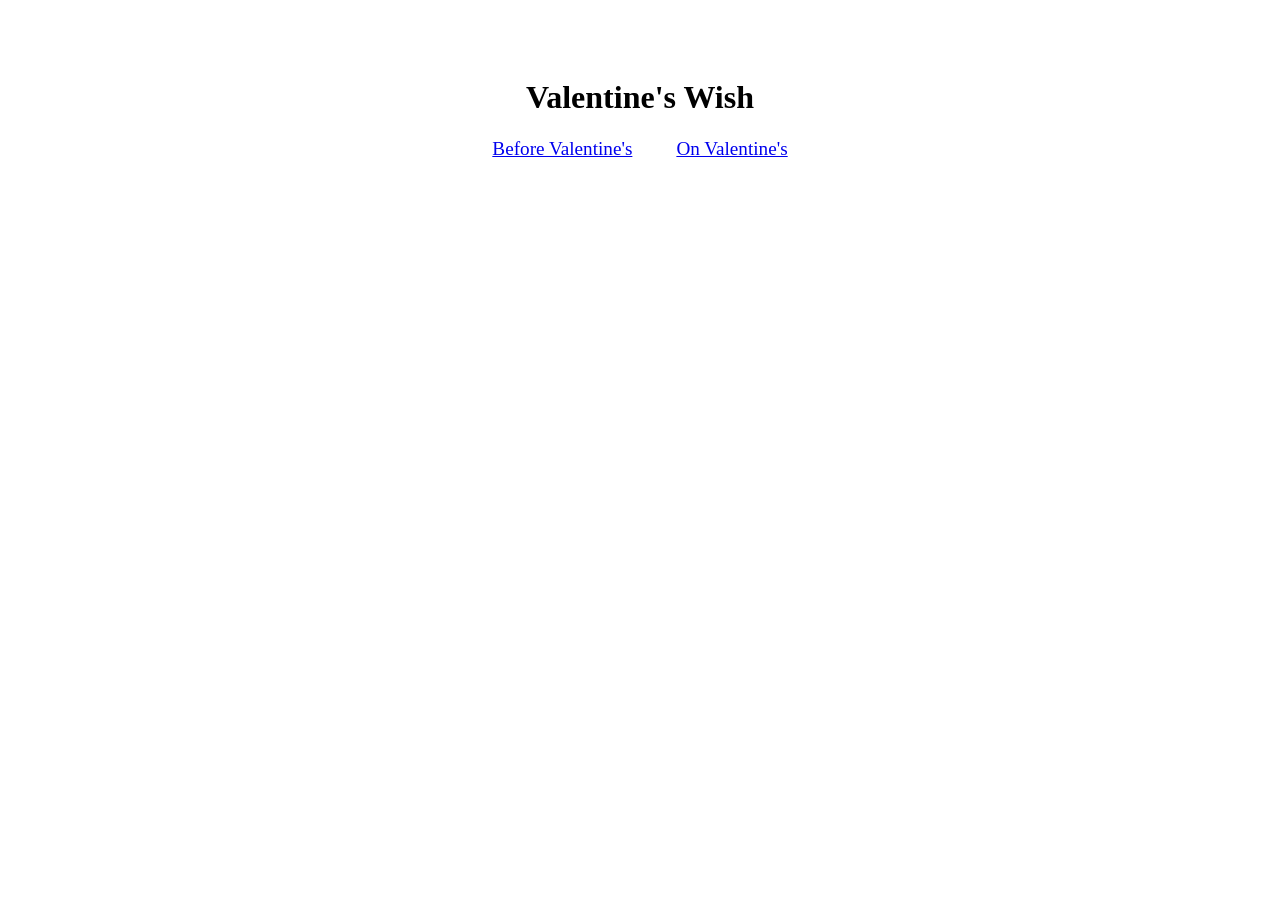
<file: index.html>
<!DOCTYPE html>
<html>
<head>
    <title>Valentine's Wish</title>
    <style>
        body {
            text-align: center;
            padding: 50px;
        }
        nav a {
            margin: 0 20px;
            font-size: 1.2em;
        }
    </style>
</head>
<body>
    <h1>Valentine's Wish</h1>
    <nav>
        <a href="BeforeValentines/">Before Valentine's</a>
        <a href="OnValentines/">On Valentine's</a>
    </nav>
</body>
</html>
</file>
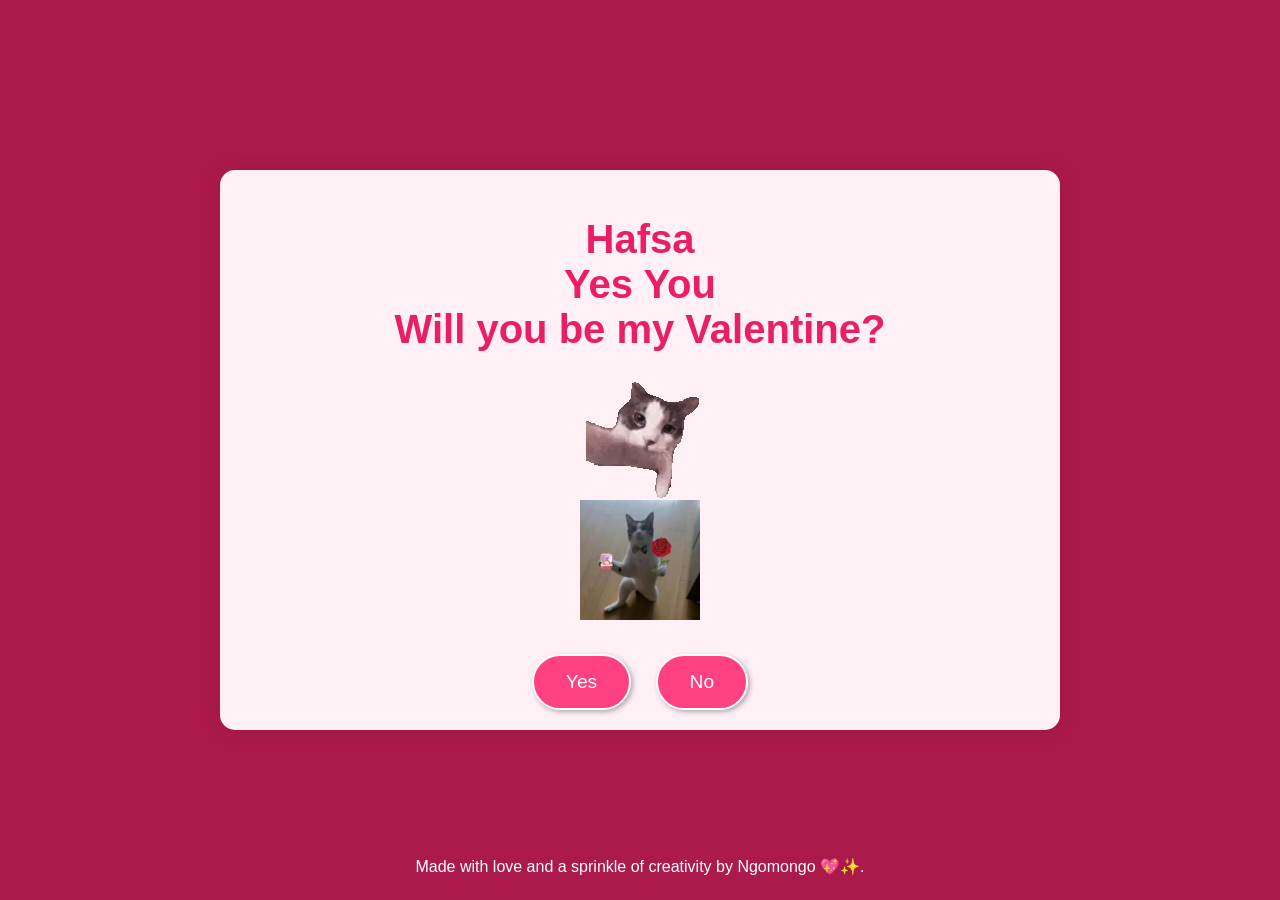
<file: BeforeValentines/index.html>
<!DOCTYPE html>
<html lang="en">
<head>
    <meta charset="UTF-8">
    <meta name="viewport" content="width=device-width, initial-scale=1.0, maximum-scale=1.0, user-scalable=no">
    <title>Valentine's Question</title>
    <link rel="icon" type="image/x-icon" href="./Styles/baby.jpg">
    <link rel="stylesheet" href="./Styles/styles.css">
    <script src="./script.js" defer></script>
    <style>
        /* Add your existing styles here */

        /* Additional style for the note */
        .made-with-love {
            position: fixed;
            bottom: 8px; /* Adjust this value to move it closer to the bottom */
            left: 50%;
            transform: translateX(-50%);
            text-align: center;
            color: #ffffff;
        }

        .github-link {
            color: #3498db;
            text-decoration: none;
            font-weight: bold;
        }
    </style>
</head>
<body>
    <div class="container">
        <div>
            <h1 class="header_text">Hafsa <br> Yes You <br>Will you be my Valentine?</h1>
        </div>
        <div class="gif_container">
            <img src="Styles/besos-gif.gif" alt="Cute animated illustration">
        </div>
        <img src="Styles/propr.jpg" style="width: 120px;" alt="">
        <div class="buttons">
            
            <button class="btn" id="yesButton" onclick="nextPage()">Yes</button>
            <button class="btn" id="noButton" onmouseover="moveButton()">No</button>
        </div>

        <!-- Positioned closer to the bottom with GitHub link -->
        <p class="made-with-love">
            Made with love and a sprinkle of creativity by Ngomongo 💖✨.
        </p>
    </div>
</body>
</html>
</file>
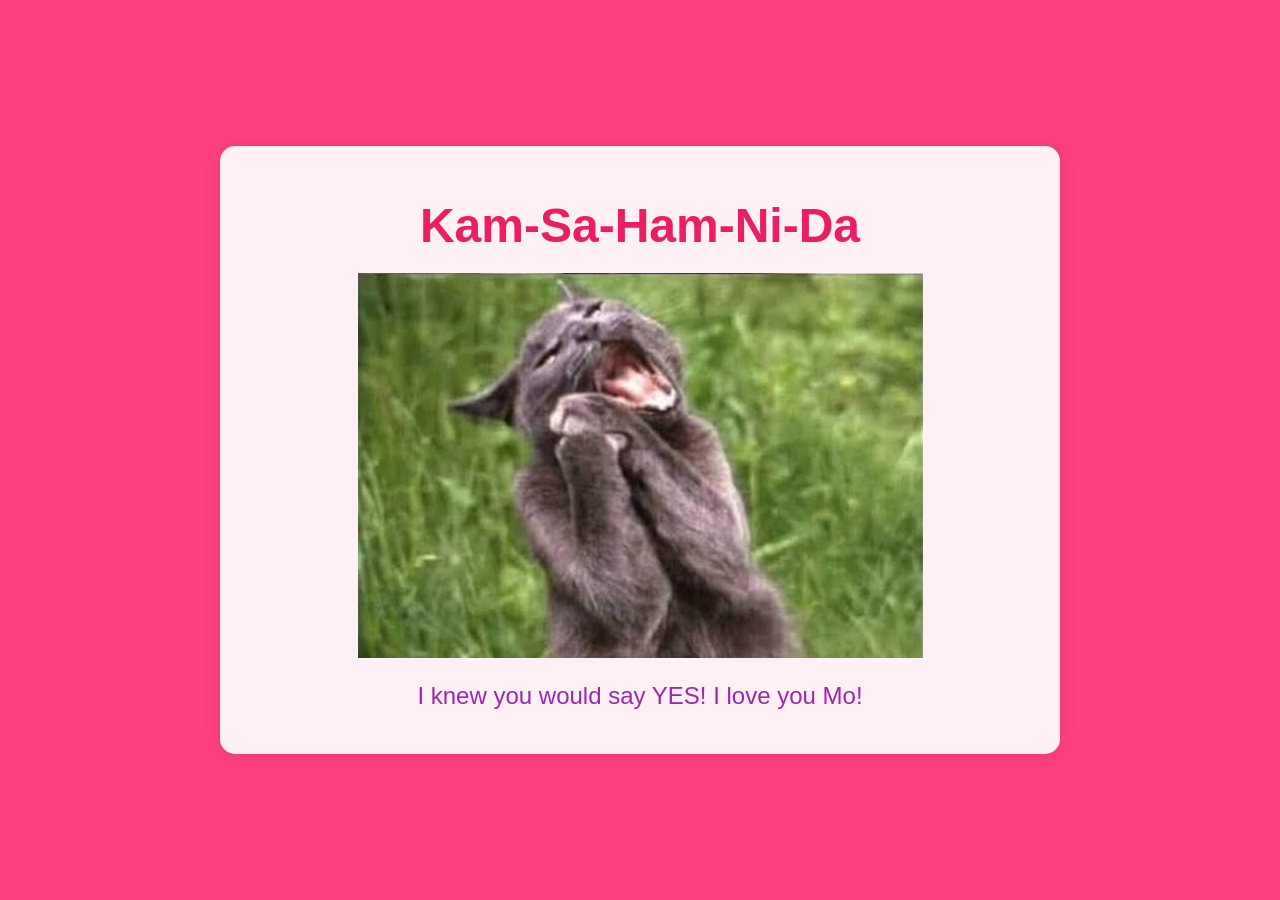
<file: BeforeValentines/yes.html>
<!DOCTYPE html>
<html lang="en">
<head>
    <meta charset="UTF-8">
    <meta name="viewport" content="width=device-width, initial-scale=1.0">
    <title>She said yes!</title>
    <link rel="icon" type="image/x-icon" href="./Styles/baby.jpg">
    <link rel="stylesheet" href="./Styles/yes.css">
</head>
<body>
    <div class="container">
        <h1>Kam-Sa-Ham-Ni-Da</h1>
        <img src="./Styles/catt.jpg" alt="Cute animated illustration">
        <p>I knew you would say YES! I love you Mo!</p>
    </div>
</body>
</html>
</file>
<file: BeforeValentines/Styles/styles.css>
body {
    font-family: 'Nunito', sans-serif;
    display: flex;
    justify-content: center;
    align-items: center;
    height: 100vh;
    background-color: #ab1a4b; /* Pastel Pink */
    margin: 0;
    padding: 20px;
    box-sizing: border-box;
    text-align: center;
    box-sizing: border-box;
    touch-action: manipulation;
}

.container {
    max-width: 800px;
    width: 90%;
    padding: 20px;
    background-color: #fff0f5; /* Light Pink */
    border-radius: 15px;
    box-shadow: 0 0 20px rgba(0, 0, 0, 0.1);
    position: relative; /* Add this line */
}
#noButton {
    transition: 0.5s;
    border: 2px solid #ffffff;
    box-shadow: 2px 2px 5px rgba(0, 0, 0, 0.3); /* Add a 2px horizontal, 2px vertical, 5px blur, and 0.3 opacity shadow */
}
#yesButton {

    border: 2px solid #ffffff;
    box-shadow: 2px 2px 5px rgba(0, 0, 0, 0.3);
}

.header_text {
    color: #e91e63; /* Hot Pink */
    font-size: 2.5em;
    margin-bottom: 20px;
}

.gif_container img {
    max-width: 100%;
    height: auto;
}

.buttons {
    margin-top: 30px;
    position: relative; /* Add this line */
}

.btn {
    padding: 15px 32px;
    font-size: 1.2em;
    border: none;
    border-radius: 30px;
    cursor: pointer;
    background-color: #ff4081; /* Rose Pink */
    color: white;
    transition: background-color 0.3s ease;
    margin: 0 10px;
    position: relative; /* Add this line */
}

.btn:hover {
    background-color: #f50057; /* Darker Rose Pink */
}

.made-with-love {
    margin-top: 30px;
    color: #ffffff; /* Purple */
}

.sad-gif-container {
    text-align: center;
}

.sad-gif-container img {
    max-width: 100%;
    height: auto;
}

.gif_container {
    display: flex;
    justify-content: center;
    align-items: flex-end; /* Align to the bottom */
    margin-left: 20px; /* Adjusted for consistency */
}

@media (max-width: 768px) {
    body {
        padding: 10px;
    }

    #noButton, #yesButton {
        margin: 5px;
        padding: 6px 12px;
    }
}

@media (max-width: 480px) {
    h1 {
        font-size: 1.5rem;
    }

    p {
        font-size: 0.9rem;
    }
}

/* Add at the bottom of the file */
@media (max-width: 768px) {
    .container {
        padding: 10px;
    }

    /* #noButton, #yesButton {
        font-size: 1rem;
        padding: 8px 16px;
    } */

    .header_text {
        font-size: 1.5rem;
    }

    .buttons {
        gap: 10px;
    }

    #yesButton, #noButton {
        padding: 8px 16px;
        font-size: 14px;
    }
}
</file>
<file: BeforeValentines/Styles/yes.css>
body {
    font-family: 'Nunito', sans-serif;
    display: flex;
    justify-content: center;
    align-items: center;
    min-height: 100vh;
    background-color: #ff4081; /* Pastel Pink */
    margin: 0;
    padding: 20px;
    box-sizing: border-box;
    text-align: center;
}

.container {
    max-width: 800px;
    width: 90%;
    padding: 20px;
    background-color: #fff0f5; /* Light Pink */
    border-radius: 15px;
    box-shadow: 0 0 20px rgba(0, 0, 0, 0.1);
}

h1 {
    color: #e91e63; /* Hot Pink */
    font-size: 3em;
    margin-bottom: 20px;
}

img {
    max-width: 100%;
    height: auto;
}

p {
    color: #9c27b0; /* Purple */
    font-size: 1.5em;
    margin-top: 20px;
}
</file>
